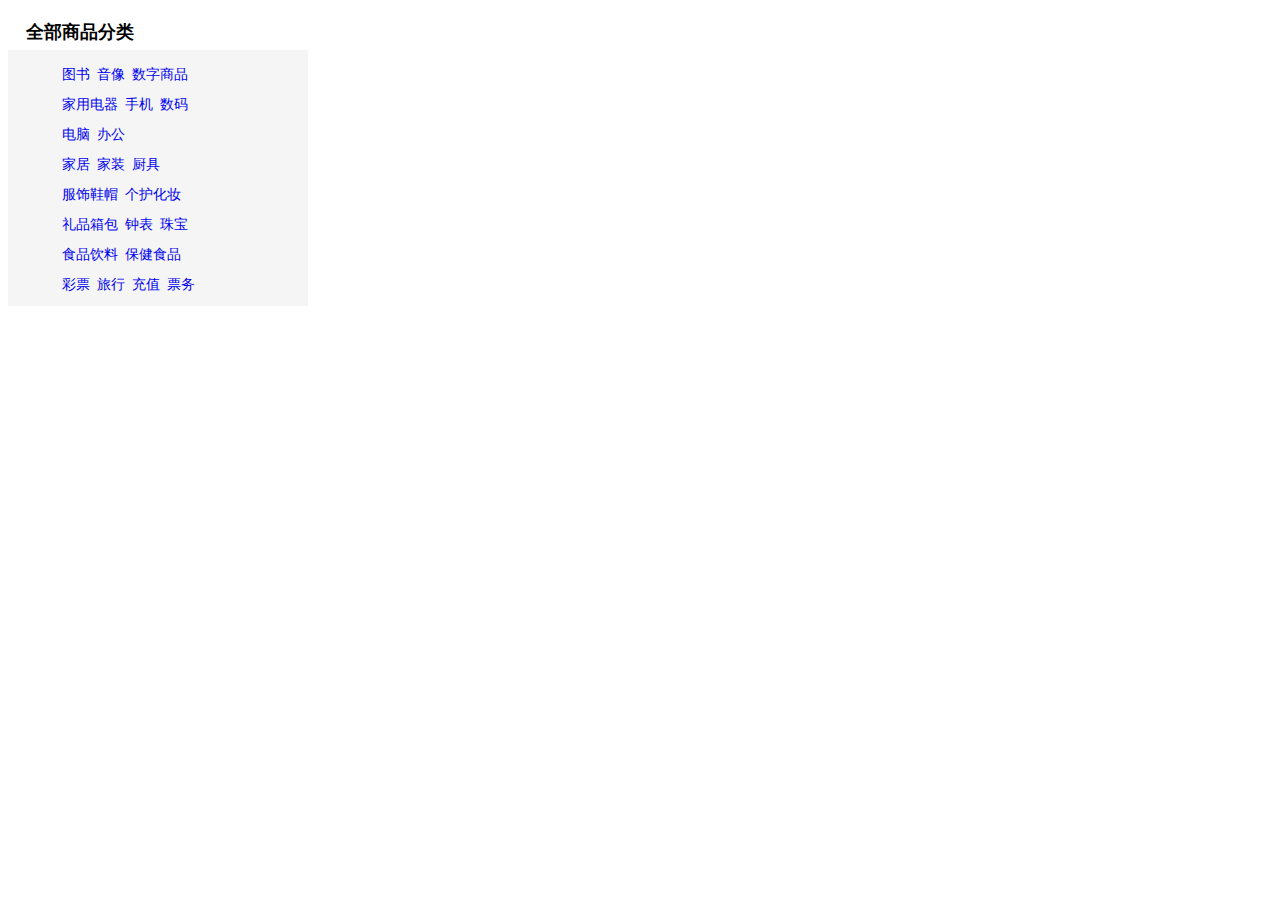
<file: 列表/index.html>
<!DOCTYPE html>
<html lang="en">

<head>
    <meta charset="UTF-8">
    <meta http-equiv="X-UA-Compatible" content="IE=edge">
    <meta name="viewport" content="width=device-width, initial-scale=1.0">
    <link href="CSS/style.css" rel="stylesheet" type="text/css">
    <title>列表样式</title>
</head>

<body>
    <div id="nav">
        <h2 class="title">全部商品分类</h2>
        <ul>
            <li><a href="#">图书</a>&nbsp;&nbsp;<a href="#">音像</a>&nbsp;&nbsp;<a href="#">数字商品</a></li>
            <li><a href="#">家用电器</a>&nbsp;&nbsp;<a href="#">手机</a>&nbsp;&nbsp;<a href="#">数码</a></li>
            <li><a href="#">电脑</a>&nbsp;&nbsp;<a href="#">办公</a></li>
            <li><a href="#">家居</a>&nbsp;&nbsp;<a href="#">家装</a>&nbsp;&nbsp;<a href="#">厨具</a></li>
            <li><a href="#">服饰鞋帽</a>&nbsp;&nbsp;<a href="#">个护化妆</a></li>
            <li><a href="#">礼品箱包</a>&nbsp;&nbsp;<a href="#">钟表</a>&nbsp;&nbsp;<a href="#">珠宝</a></li>
            <li><a href="#">食品饮料</a>&nbsp;&nbsp;<a href="#">保健食品</a></li>
            <li><a href="#">彩票</a>&nbsp;&nbsp;<a href="#">旅行</a>&nbsp;&nbsp;<a href="#">充值</a>&nbsp;&nbsp;<a
                    href="#">票务</a></li>
        </ul>
    </div>

</body>

</html>
</file>
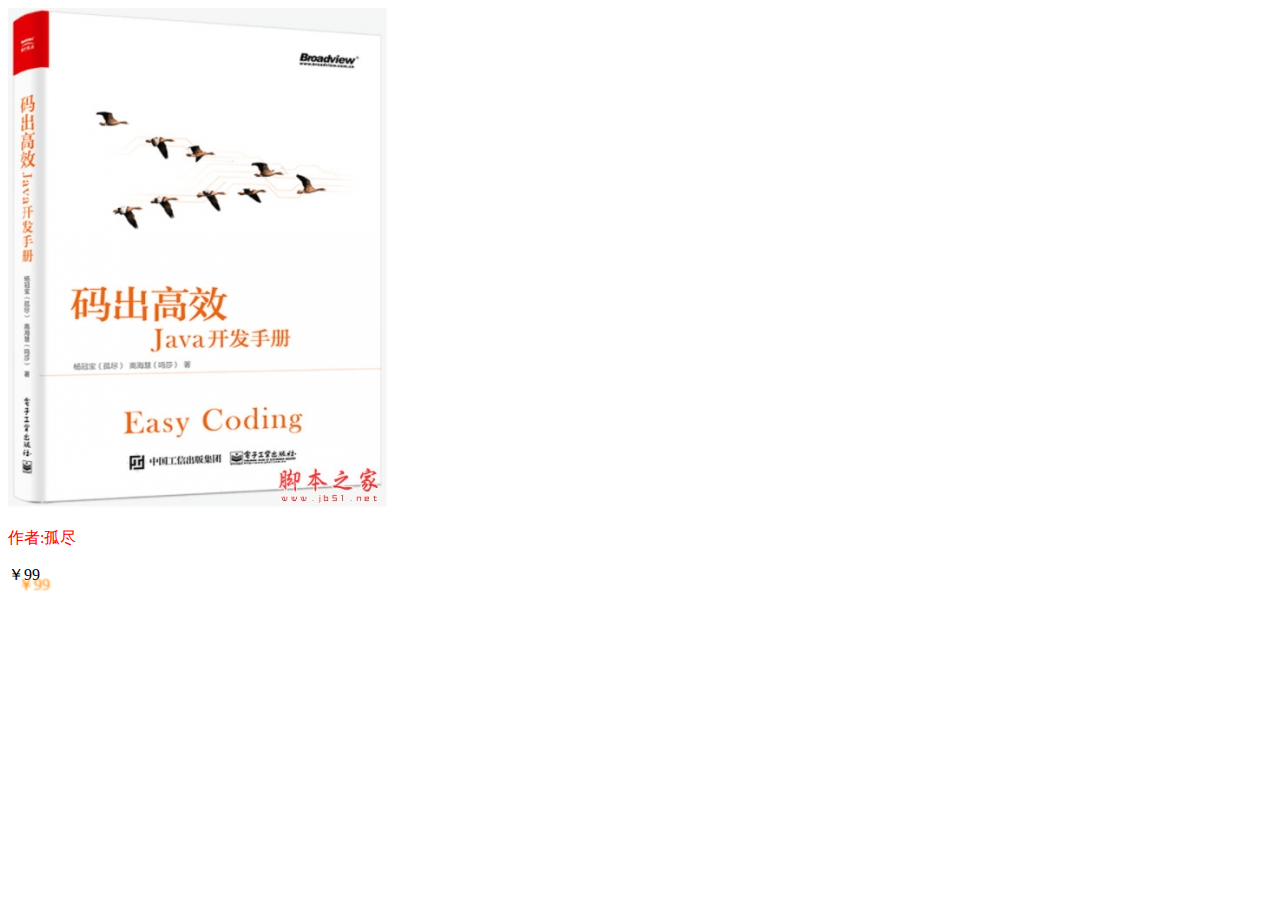
<file: 超链接伪类/index.html>
<!DOCTYPE html>
<html lang="en">
<head>
    <meta charset="UTF-8">
    <meta http-equiv="X-UA-Compatible" content="IE=edge">
    <meta name="viewport" content="width=device-width, initial-scale=1.0">
    <title>Document</title>

    <style>
        a{
            text-decoration: none;
        }
        a:link{
            color: #FF0000;
        }
        
        a:visited{
            color: blueviolet;
        }
        a:hover{
           color: chartreuse; 
           font-size: 50px;
        }
        a:active{
            color: aqua;
        }
        p[id=price]{
            text-shadow: darkorange 10px 10px 2px;
        }
        /* #price{
            text-shadow: darkorange 10px 10px 2px;
        } */
    </style>

</head>
<body>
    <a href="#">
        <img src="images/码处高效.jpg" alt=""/>
    </a>
    <p>
        <a href="#">作者:孤尽</a>
    </p>
    <p id="price">
        ￥99
    </p>
</body>
</html>
</file>
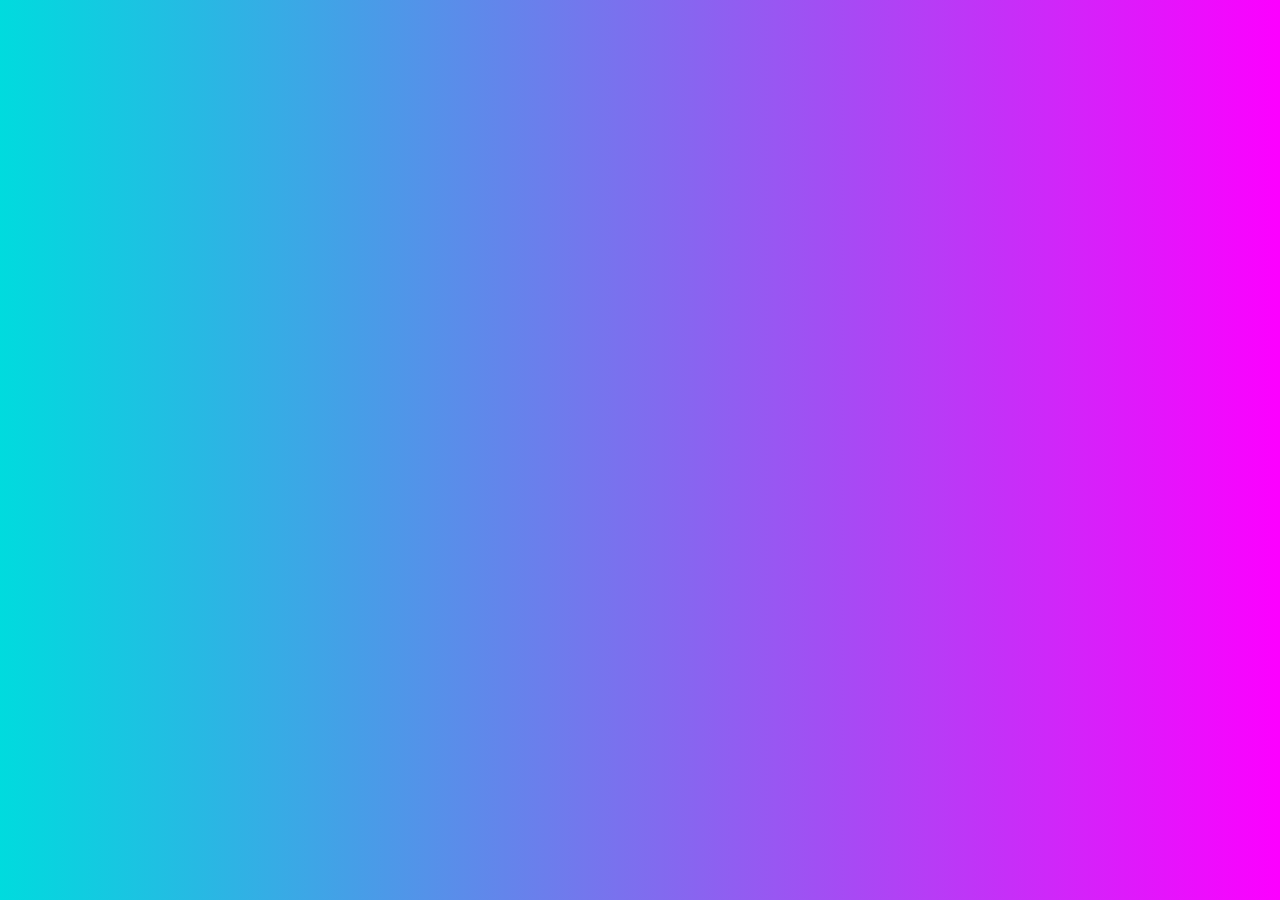
<file: 3.美化网页元素/8.渐变/index.html>
<!DOCTYPE html>
<html lang="en">

<head>
    <meta charset="UTF-8">
    <meta http-equiv="X-UA-Compatible" content="IE=edge">
    <meta name="viewport" content="width=device-width, initial-scale=1.0">
    <title>Document</title>
    <style>
        body {
            background-color: #00DBDE;
            background-image: linear-gradient(90deg, #00DBDE 0%, #FC00FF 100%);
            /* https://www.grabient.com/ */
        }
    </style>
</head>

<body>

</body>

</html>
</file>
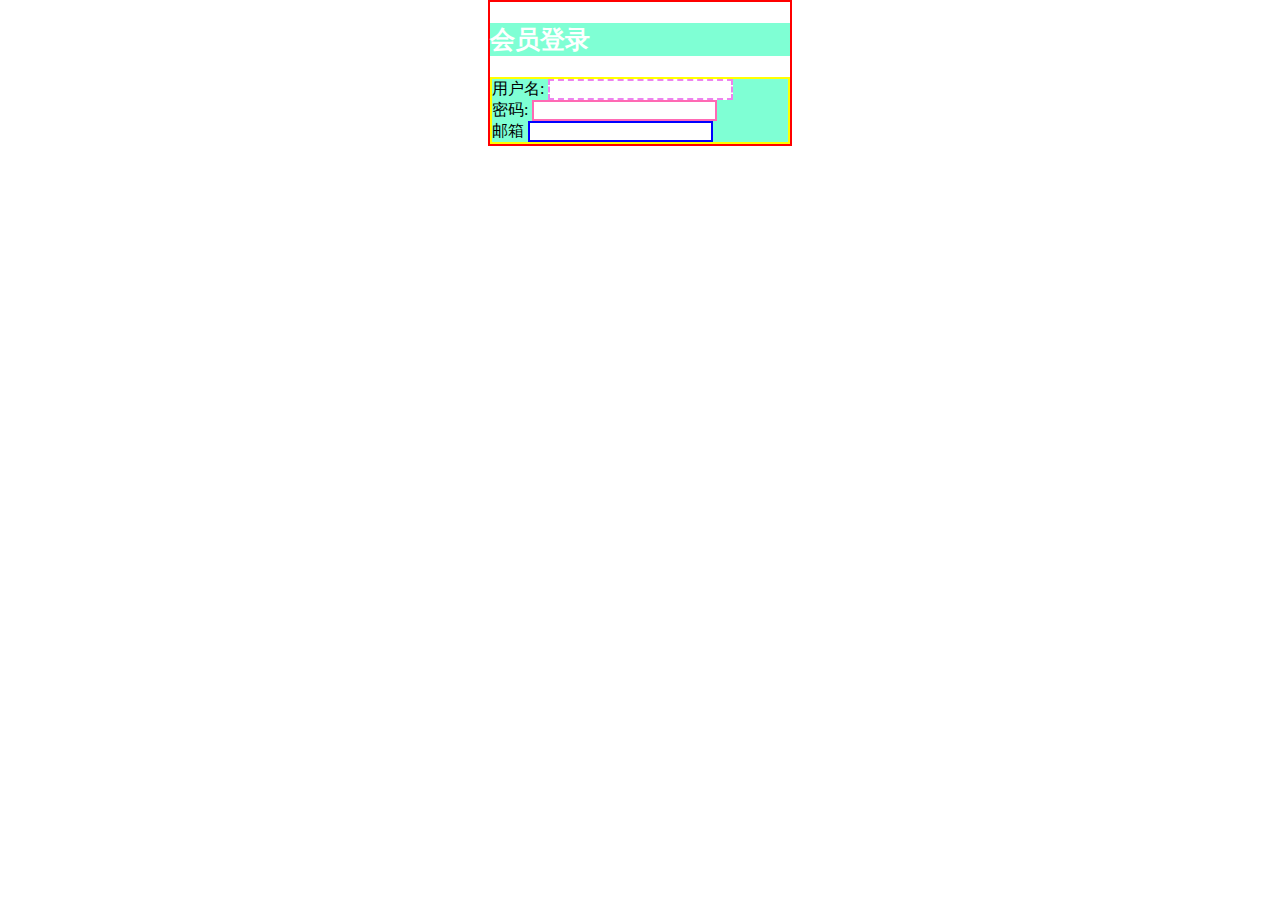
<file: 4.盒子模型/仿京东商城登录页面/index.html>
<!DOCTYPE html>
<html lang="en">
<head>
    <meta charset="UTF-8">
    <meta http-equiv="X-UA-Compatible" content="IE=edge">
    <meta name="viewport" content="width=device-width, initial-scale=1.0">
    <title>登录</title>
    <style>
        body{
            margin: 0;
        }
        #box{
            width: 300px;
            border: red solid 2px;
            margin: 0 auto;
        }
        h2{
            color: white;
            background-color: aquamarine;
            /* line-height: 30px; */
            font-size: 25px;
        }
        form{
            background-color: aquamarine;
            border: yellow solid 2px;
        }
        div:nth-of-type(1) input{
            border-color: violet;
            border-style: dashed;
            border-width: 2px;
        }
        div:nth-of-type(2) input{
            border: solid hotpink 2px;
        }
        div:nth-of-type(3) input{
            border: solid blue 2px;
        }
    </style>
</head>
<body>
    <div id="box">
        <h2>会员登录</h2>
        <form action="#">
            <div>
                <span>用户名:</span>
                <input type="text" name="" id="">
            </div>
            <div>
                <span>密码:</span>
                <input type="password" name="" id="">
            </div>
            <div>
                <span>邮箱</span>
                <input type="email" name="" id="">
            </div>
        </form>
    </div>
</body>
</html>
</file>
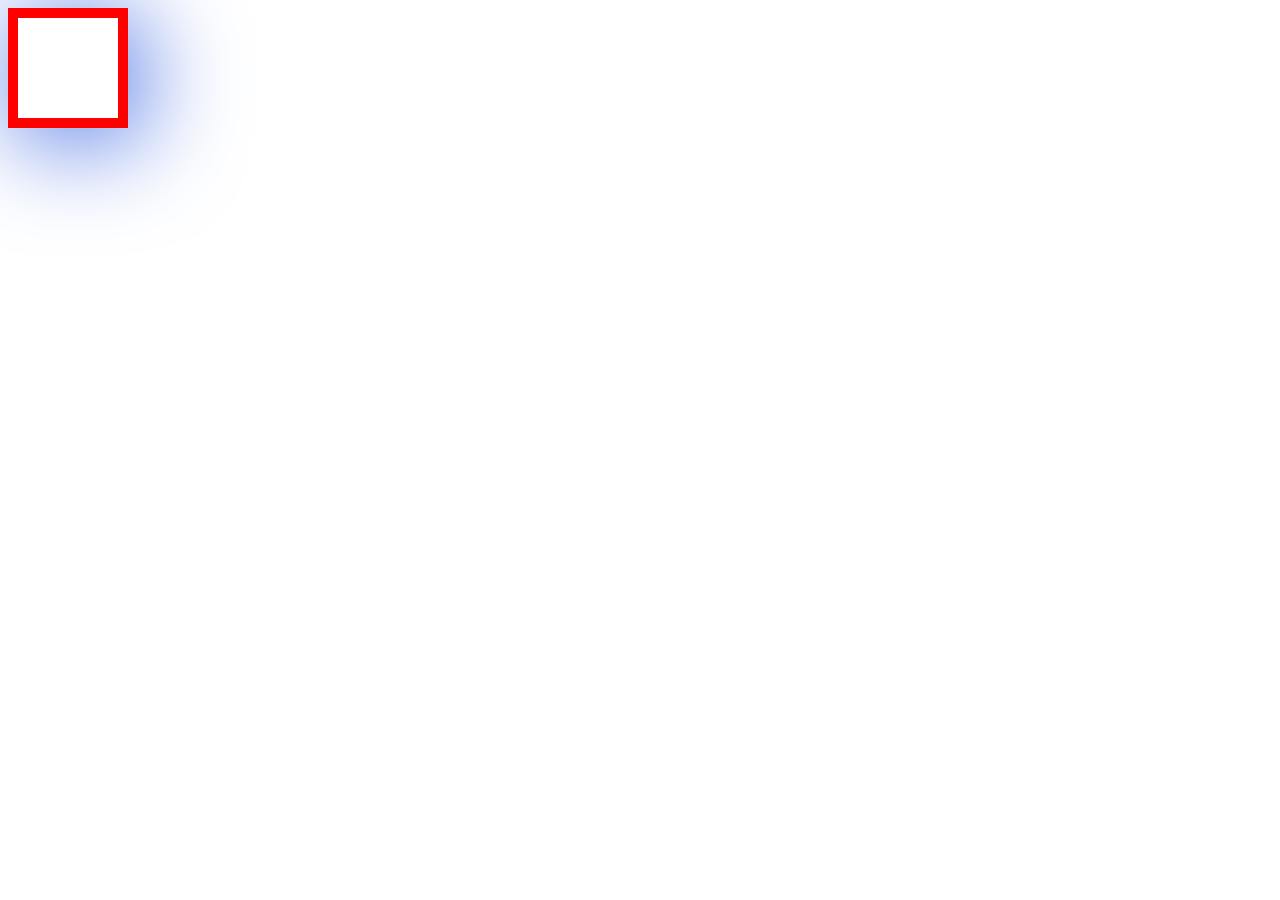
<file: 4.盒子模型/盒子阴影/index.html>
<!DOCTYPE html>
<html lang="en">
<head>
    <meta charset="UTF-8">
    <meta http-equiv="X-UA-Compatible" content="IE=edge">
    <meta name="viewport" content="width=device-width, initial-scale=1.0">
    <title>Document</title>
    <style>
        div{
            width: 100px;
            height: 100px;
            border: 10px solid red;
            box-shadow: royalblue 10px 10px 100px;
        }
    </style>
</head>
<body>
    <div></div>
</body>
</html>
</file>
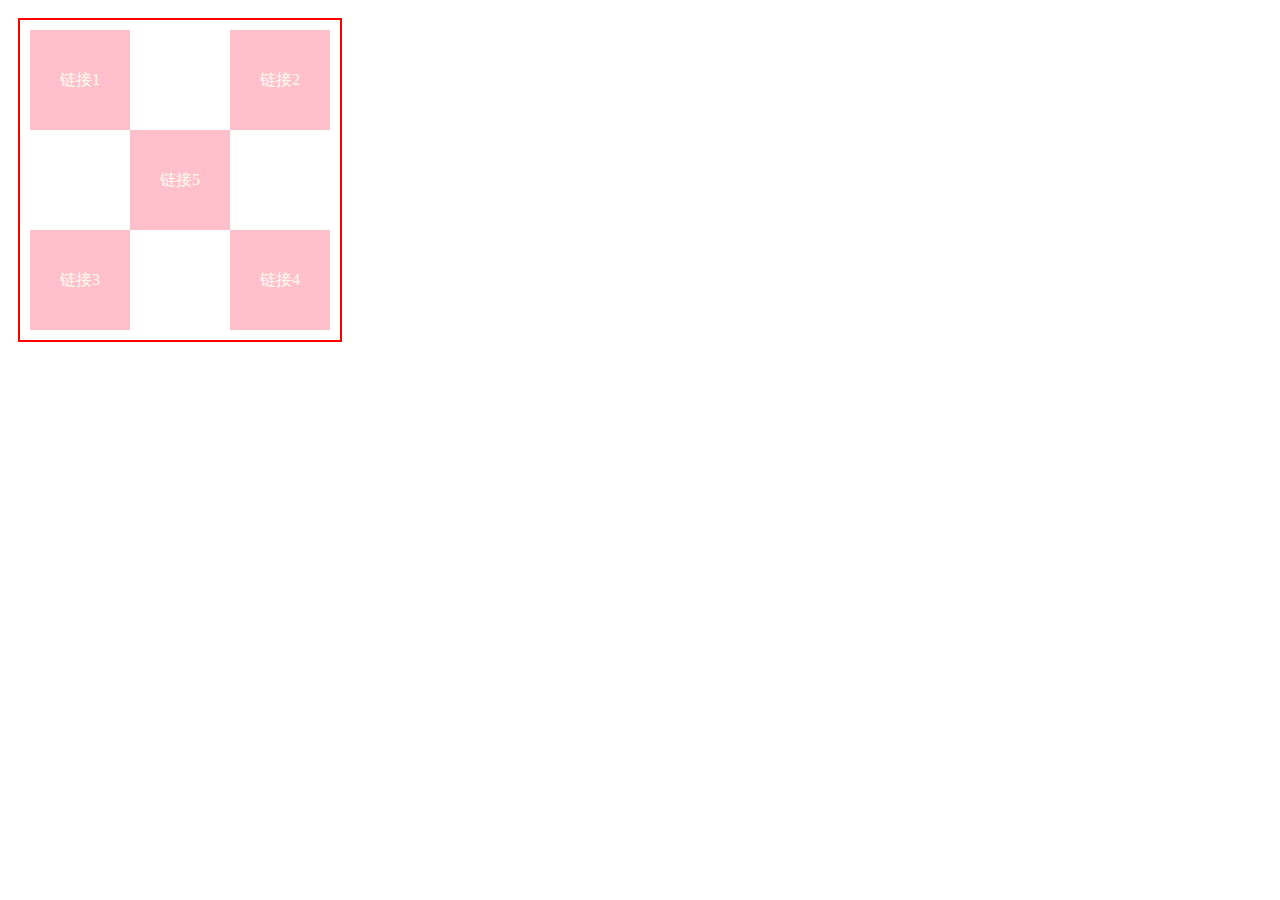
<file: 6.浮动/卡片练习/index.html>
<!DOCTYPE html>
<html lang="en">
<head>
    <meta charset="UTF-8">
    <meta http-equiv="X-UA-Compatible" content="IE=edge">
    <meta name="viewport" content="width=device-width, initial-scale=1.0">
    <title>Document</title>
    <link rel="stylesheet" href="../卡片练习/style.css" type="text/css">
    <style>
        
    </style>
</head>
<body>
    <div class="all">
        <div class="one"><a href="#">链接1</a></div>
        <div class="two"><a href="#">链接2</a></div>
        <div class="three"><a href="#">链接3</a></div>
        <div class="four"><a href="#">链接4</a></div>
        <div class="five"><a href="#">链接5</a></div>
    </div>
</body>
</html>
</file>
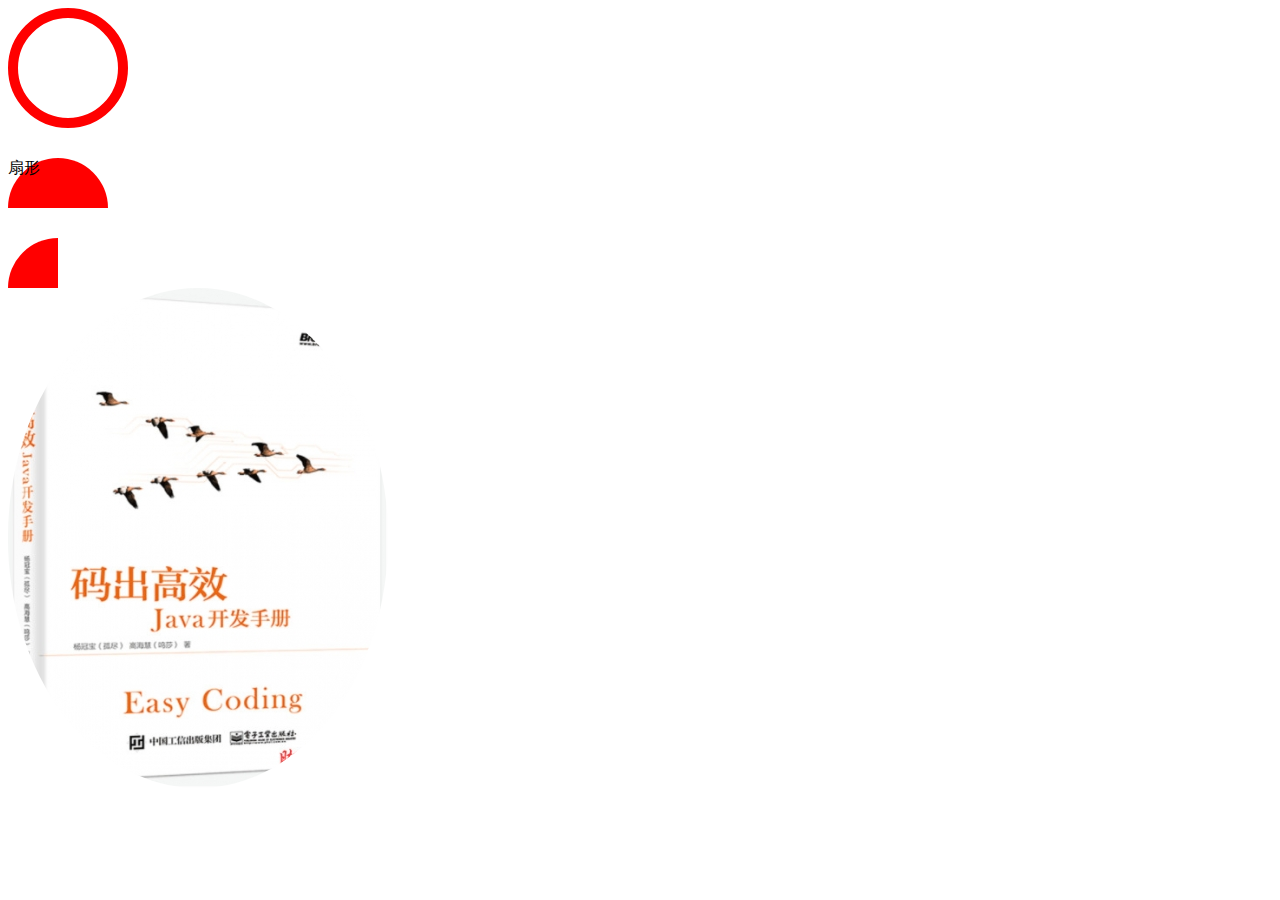
<file: 4.盒子模型/圆角边框/边框圆角.html>
<!DOCTYPE html>
<html lang="en">
<head>
    <meta charset="UTF-8">
    <meta http-equiv="X-UA-Compatible" content="IE=edge">
    <meta name="viewport" content="width=device-width, initial-scale=1.0">
    <title>Document</title>
    <style>
        .one{
            width: 100px;
            height: 100px;
            border: red solid 10px;
            border-radius: 100px;
        }
        .two{
            width: 100px;
            height: 50px;
            background: red;
            border-radius: 50px 50px 0 0;
            margin-top: 30px;
        }
        .three{
            width: 50px;
            height: 50px;
            background: red;
            border-radius: 50px 0 0 0;
            margin-top: 30px;
        }
        img{
            border-radius: 100% 100% 100% 100%;
        }
    </style>
</head>
<body>
    <div class="one"></div>
    <div class="two">扇形</div>
    <div class="three"></div>
    <img src="../../3.美化网页元素/超链接伪类/images/码处高效.jpg" alt="">
</body>
</html>
</file>
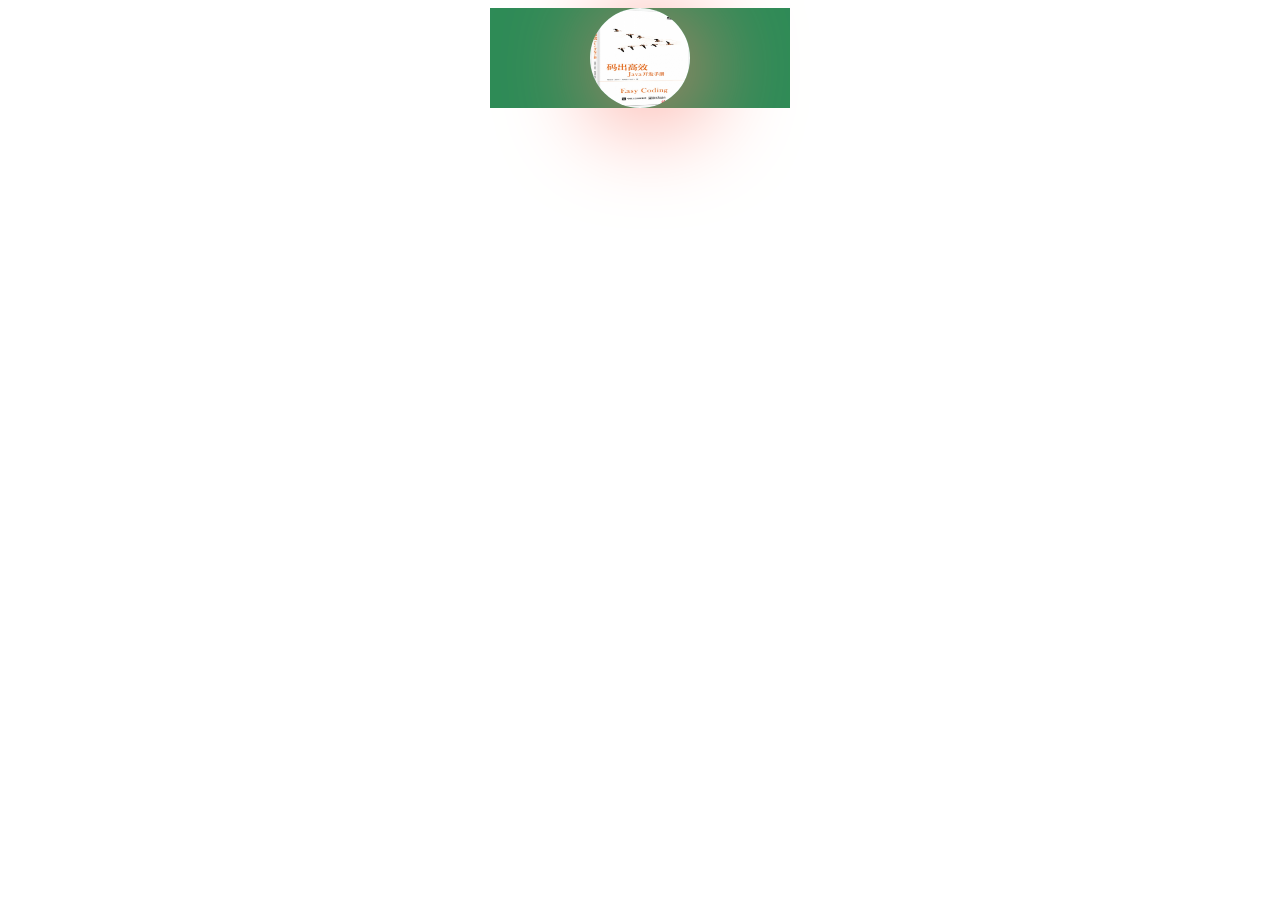
<file: 4.盒子模型/盒子阴影/test.html>
<!DOCTYPE html>
<html lang="en">
<head>
    <meta charset="UTF-8">
    <meta http-equiv="X-UA-Compatible" content="IE=edge">
    <meta name="viewport" content="width=device-width, initial-scale=1.0">
    <title>Document</title>
    <style>
        div{
            width: 300px;
            height: 100px;
            background-color: seagreen;
            margin: 0 auto;
        }
        img{
            display: block;
            border-radius: 50%;
            box-shadow: salmon 10px 10px 100px ;
            margin: 0 auto;
        }
    </style>
</head>
<body>
    <div>
        <img src="../../3.美化网页元素/超链接伪类/images/码处高效.jpg" alt="" width="100px" height="100px">
    </div>
</body>
</html>
</file>
<file: 列表/CSS/style.css>
#nav{
    width: 300px;
    background-color: whitesmoke;
}
.title{
    font-size: 18px;
    font-weight: bold;
    text-indent: 1em;
    line-height: 35px;
    background: chocolate;
    background-image: url("../images/箭头下蓝色.gif") 200px 10px ;
    background-repeat: repeat;
    background: red url("../images/截图.png") 200px 10px ;
}
/* ul{
    background: whitesmoke;
} */

ul li{
    height: 30px;
    list-style: none;
    text-indent: 1em;
    font-size: 14px;
}

a{
    text-decoration: none;
}
a:hover{
    color: tomato;
    text-decoration: underline;
}
</file>
<file: 6.浮动/卡片练习/style.css>
body{
    padding: 10px;
}
.all{
    border: red solid 2px;
    padding: 10px;
    text-align: center;
    width: 300px;
    height: 300px;
}
.one,.two,.three,.four,.five{
    background: pink;
    color: whitesmoke;
    width: 100px;
    height: 100px;
    display: inline-block;
    position: relative;
}
a{
    text-decoration: none;
    color: ivory;
    line-height: 100px;
}
.all div:hover{
    background: blue;
}
.two,.four{
    float: right;
}
.one,.two{
    display: inline-block;
}
.three,.four{
    display: inline-block;
}
/* 位置 */
.one{
    left: -50px;
}
.five{
    bottom: 100px;
}
.three{
    left: -50px;
    bottom: -100px;
}
.four{
    bottom: -100px;
}
</file>
